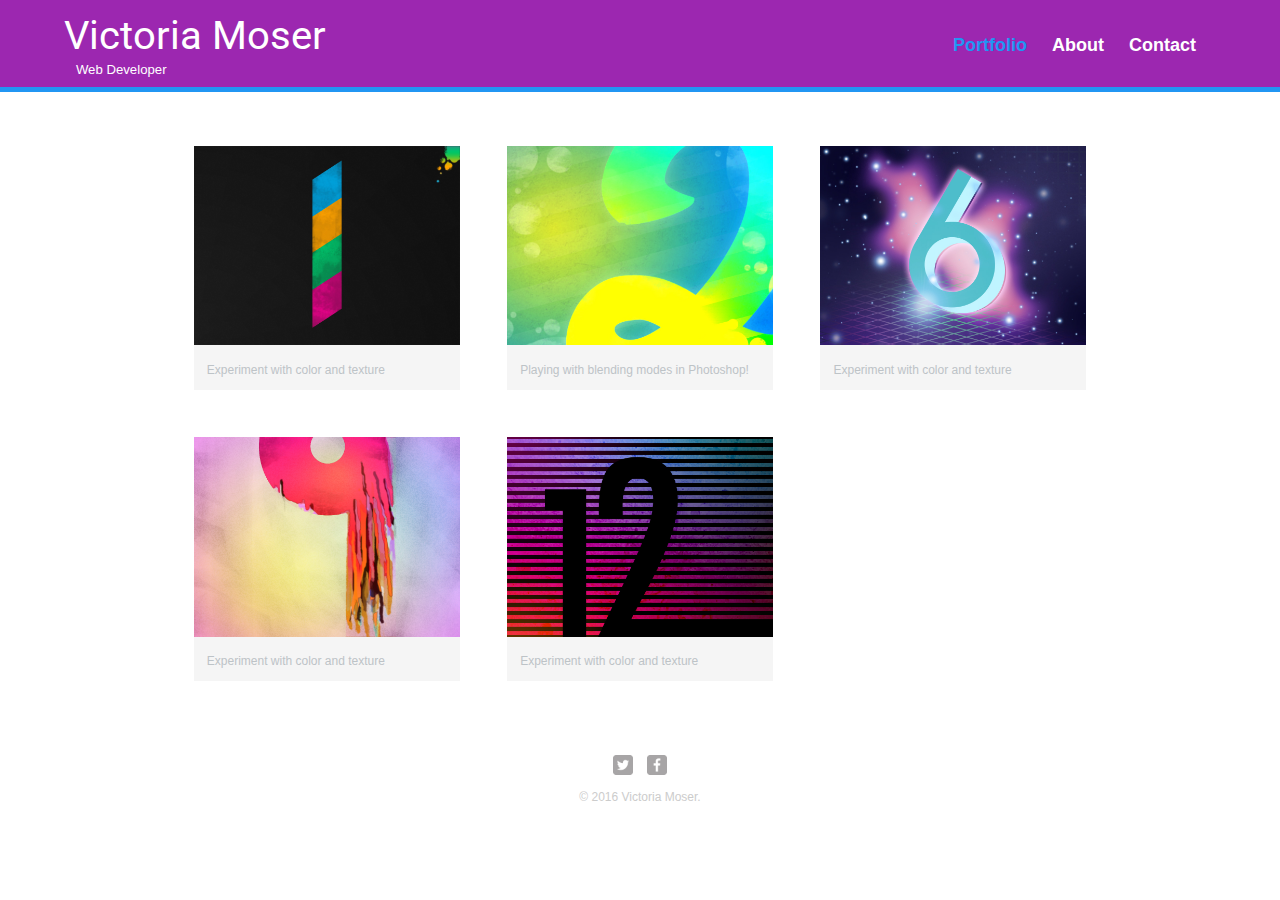
<file: index.html>
<!DOCTYPE html>

  <html>
  <head>
    <meta charset="utf-8">
    <title> Victoria Moser | Web Developer  </title>
    <link rel="stylesheet" href="css/normalize.css">
    <link href="https://fonts.googleapis.com/css?family=Open+Sans:400,400i,700,700i|Roboto:400,700,700i" rel="stylesheet">
    <link rel="stylesheet" href="css/main.css">
    <link rel="stylesheet" href="css/responsive.css">
    <meta name="viewport" content="width=device-width, initial-scale=1.0">
  </head>
  <body>
    <header>
      <a href="index.html" id="logo">
        <h1>Victoria Moser</h1>
        <h2> Web Developer </h2>
      </a>
      <nav>
        <ul>
          <li><a href="index.html" class="selected">Portfolio</a></li>
          <li><a href="about.html">About</a></li>
          <li><a href="contact.html">Contact</a></li>
        </ul>
      </nav>
    </header>
    <div id="wrapper">
      <section>
        <ul id="gallery">
          <li>
            <a href="img/numbers-01.jpg"> 
              <img src="img/numbers-01.jpg" alt="">
              <p> Experiment with color and texture</p>
            </a>
          </li>

           <li>
            <a href="img/numbers-02.jpg"> 
              <img src="img/numbers-02.jpg" alt="">
              <p> Playing with blending modes in Photoshop!</p>
            </a>
          </li>

           <li>
            <a href="img/numbers-06.jpg"> 
              <img src="img/numbers-06.jpg" alt="">
              <p> Experiment with color and texture</p>
            </a>
          </li>

           <li>
            <a href="img/numbers-09.jpg"> 
              <img src="img/numbers-09.jpg" alt="">
              <p> Experiment with color and texture</p>
            </a>
          </li>

           <li>
            <a href="img/numbers-12.jpg"> 
              <img src="img/numbers-12.jpg" alt="">
              <p> Experiment with color and texture</p>
            </a>
          </li>

        </ul>
      </section>
      <footer>
        <a href="https://twitter.com/victoriamoserc" target="_blank"><img src="img/twitter-wrap.png" alt="Twitter Logo" class="social-icon"></a>
        <a href="https://facebook.com/FemmeVictoria" target="_blank"><img src="img/facebook-wrap.png" alt="FaceBook Logo" class="social-icon"></a>
        <p>&copy; 2016 Victoria Moser.</p>
      </footer>
    </div>
  </body>

  </html>
</file>
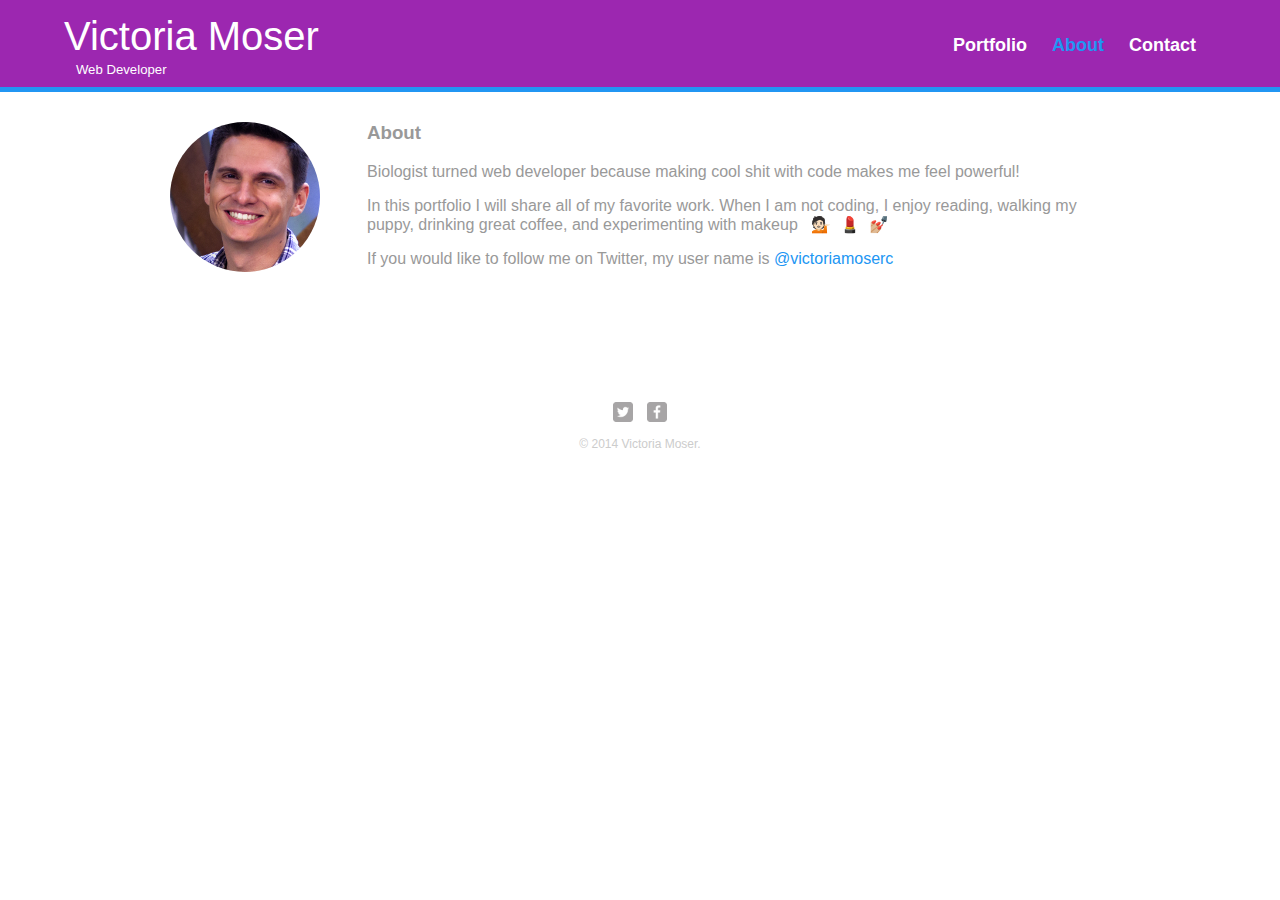
<file: about.html>
<!DOCTYPE html>
<html>
  <head>
    <meta charset="utf-8">
    <title>Victoria Moser | Web Developer</title>
    <link rel="stylesheet" href="css/normalize.css">
    <link href='http://fonts.googleapis.com/css?family=Changa+One|Open+Sans:400italic,700italic,400,700,800' rel='stylesheet' type='text/css'>
    <link rel="stylesheet" href="css/main.css">
    <link rel="stylesheet" href="css/responsive.css">
    <meta name="viewport" content="width=device-width, initial-scale=1.0">
  </head>
  <body>
    <header>
      <a href="index.html" id="logo">
        <h1>Victoria Moser</h1>
        <h2>Web Developer</h2>
      </a>
      <nav>
        <ul>
          <li><a href="index.html">Portfolio</a></li>
          <li><a href="about.html" class="selected">About</a></li>
          <li><a href="contact.html">Contact</a></li>
        </ul>
      </nav>
    </header>
    <div id="wrapper">
      <section>
        <img src="img/nick.jpg" alt="Nick's Foto" class="profile-photo">
        <h3>About</h3>
        <p> Biologist turned web developer because making cool shit with code makes me feel powerful!
        </p>
        <p> In this portfolio I will share all of my favorite work. When I am not coding, I enjoy reading, walking my puppy, drinking great coffee, and experimenting with makeup &nbsp; 💁🏻 &nbsp;💄&nbsp; 💅🏼 </p>
        <p> If you would like to follow me on Twitter, my user name is <a href="https://twitter.com/victoriamoserc" target="_blank"> @victoriamoserc</a></p>
      </section>
      <footer>
        <a href="http://twitter.com/victoriamoserc" target="_blank"><img src="img/twitter-wrap.png" alt="Twitter Logo" class="social-icon"></a>
        <a href="http://facebook.com/FemmeVictoria" target="_blank"><img src="img/facebook-wrap.png" alt="Facebook Logo" class="social-icon"></a>
        <p>&copy; 2014 Victoria Moser.</p>
      </footer>
    </div>
  </body>
</html>
</file>
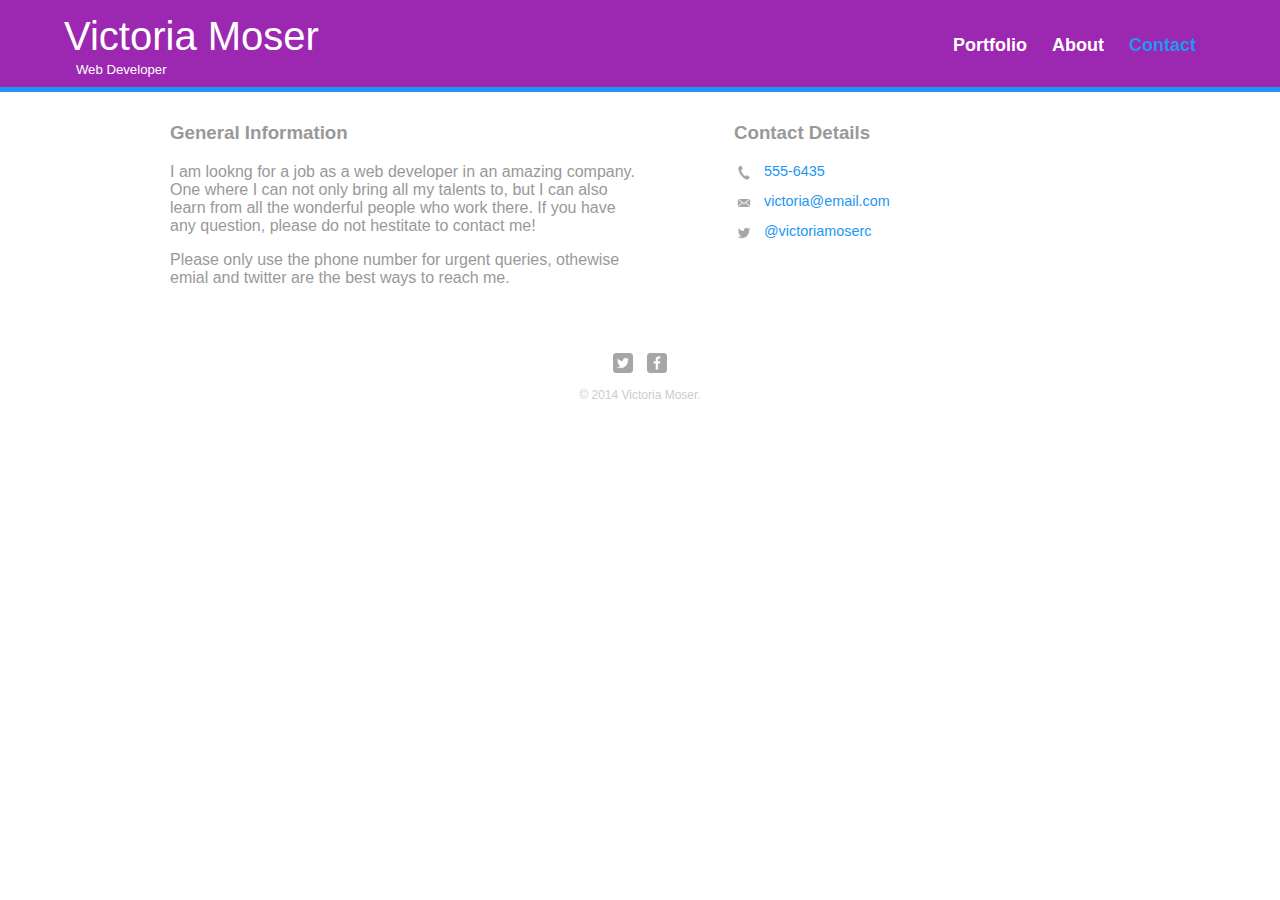
<file: contact.html>
<!DOCTYPE html>
<html>
  <head>
    <meta charset="utf-8">
    <title>Victoria Moser | Web Developer</title>
    <link rel="stylesheet" href="css/normalize.css">
    <link href='http://fonts.googleapis.com/css?family=Changa+One|Open+Sans:400italic,700italic,400,700,800' rel='stylesheet' type='text/css'>
    <link rel="stylesheet" href="css/main.css">
    <link rel="stylesheet" href="css/responsive.css">
    <meta name="viewport" content="width=device-width, initial-scale=1.0">
  </head>
  <body>
    <header>
      <a href="index.html" id="logo">
        <h1>Victoria Moser</h1>
        <h2>Web Developer</h2>
      </a>
      <nav>
        <ul>
          <li><a href="index.html">Portfolio</a></li>
          <li><a href="about.html" >About</a></li>
          <li><a href="contact.html" class="selected">Contact</a></li>
        </ul>
      </nav>
    </header>
    <div id="wrapper">
      <section id="primary">
       <h3> General Information </h3>
       <p> I am lookng for a job as a web developer in an amazing company. One where I can not only bring all my talents to, but I can also learn from all the wonderful people who work there. If you have any question, please do not hestitate to contact me!</p>

       <p> Please only use the phone number for urgent queries, othewise emial and twitter are the best ways to reach me.</p>
      </section>
       <section id="secondary">
        <h3> Contact Details </h3>
        <ul class="contact-info">
          <li class="phone"><a href="tel:555-6435"> 555-6435</a></li>
          <li class="mail"><a href="mailto:victoria@email.com"> victoria@email.com</a></li>
          <li class="twitter"> <a href="http://twitter.com/intent/tweet?/screen_name=victoriamoserc" target="_blank"> @victoriamoserc</a></li>
          <li></li>
        </ul>
      </section>

     <footer>
        <a href="http://twitter.com/victoriamoserc" target="_blank"><img src="img/twitter-wrap.png" alt="Twitter Logo" class="social-icon"></a>
        <a href="http://facebook.com/FemmeVictoria" target="_blank"><img src="img/facebook-wrap.png" alt="Facebook Logo" class="social-icon"></a>
        <p>&copy; 2014 Victoria Moser.</p>
      </footer>
    </div>
  </body>
</html>
</file>
<file: css/main.css>
/**************************
GENERAL 
***************************/

body {
  font-family: 'Open Sans' sans-serif;
}
#wrapper {
  max-width: 940px;
  margin: 0 auto;
  padding: 0 5%;
}

a {
  text-decoration: none;
}

img {
  max-width: 100%; /* helps the img be fluid, so it adjusts to any screen size */
}

h3 {
  margin: 0 0 1em 0;
}

footer a img.social-icon {
  color: red;
}

/**************************
HEADING
***************************/

header {
  float: left;
  margin: 0 0 30px 0;
  padding: 5px 0 0 0;
  width: 100%;
}

#logo {
  text-align: center;
  margin: 0;
}

h1 {
  font-family: 'Roboto', sans-serif;
  margin: 15px 0;
  font-size: 1.75em;
  font-weight: normal;
  line-height: 0.8em;
}

h2 {
  font-size: 0.75em;
  margin: -5px 0 0;
  font-weight: normal;
}



/**************************
NAVAGATION 
***************************/

nav {
  text-align: center;
  padding: 10px 0;
  margin: 20px 0 0;

}

nav ul {
  margin: 0 10px;
  list-style: none;
  padding: 0;
}

nav li {
  display: inline-block;
}

nav a {
  font-weight: 700;
  padding: 15px 10px;
}

/**************************
FOOTER
***************************/
footer {
  font-size: 0.75em;
  text-align: center;
  clear: both;
  padding-top: 50px;
  color: #ccc;
}

.social-icon {
  width: 20px;
  height: 20px;
  margin: 0 5px;
}

/**************************
PAGE PORTFOLIO
***************************/
#gallery {
  margin: 0;
  padding: 0;
  list-style: none;
}

#gallery li {
  float: left;
  width: 45%;
  margin: 2.5%;
  background-color: #f5f5f5;
  color: #bdc3c7;
}

#gallery li a p {
  margin: 0;
  padding: 5%;
  font-size: 0.75em;
  color: #bdc3c7;
}

/**********************
PAGE: ABOUT
***********************/

.profile-photo {
  display: block;
  max-width: 150px;
  margin: 0 auto 30px;
  border-radius: 100%;
}


/**********************
PAGE: CONTACT
***********************/

.contact-info {
  list-style: none;
  padding: 0;
  margin: 0;
  font-size: 0.9em;
}

.contact-info a {
  display: block;
  min-height: 20px;
  background-repeat: no-repeat; /* background img always repeat in css by default, this is how you prevent that from happening*/
  background-size: 20px 20px; /* will resize the background img to what we want */
  padding: 0 0 0 30px;
  margin: 0 0 10px; /* add 10 px of margin at the buttom to give links separation from each other */
}

/*adding background images to the properties:*/

.contact-info li.phone a{ /*list item with the class phone in it*/
  background-image: url('../img/phone.png');
}

.contact-info li.mail a{ /*list item with the class mail in it*/
  background-image: url('../img/mail.png');
}

.contact-info li.twitter a{ /*list item with the class twitter in it*/
  background-image: url('../img/twitter.png');
}
/**************************
COLORS 
***************************/

/*site body*/
body {
  background-color: #fff;
  color: #999;
}
/*green header*/
header {
  background: #9C27B0;
  border-color: #599a68;
}

/*nav background on mobile*/
nav {
  background: #9C27B0;
}

/*logo text*/
h1, h2 {
  color: #fff;
}

/*links color*/
a {
 color: #2196F3;
}



/*nav link*/
nav a, nav a:visited {
  color: #fff;
}

/*selected nav link*/
nav a.selected, nav a:hover {
  color: #2196F3;
}

img.social-icon {
   color: #2196F3;
}
</file>
<file: css/responsive.css>
/***************************************
Media Queries 
***************************************/

/*If the screen is any larger than 480px apply the following styles*/
/*Landscapre phone or bigger*/
@media screen and (min-width: 480px) {
	/**************************
      TWO COLUMN LAYOUT 
    ***************************/

    #primary {
    	width: 50%;
    	float: left;
    }

     #secondary {
    	width: 40%;
    	float: right;
    }

    /**************************
     Figuring out the width of the pictures:
     3 * 5% = 15 - for the margins (2.5 on each side) 
     100% - 15% = 85% and we want 3 pictures 
     so 85% / 3 = 28.33333333
    ***************************/

    /**************************
      PAGE: PORTFOLIO 
    ***************************/

    #gallery li {
    	width: 28.3333%;
    }

    /*pseudo class selector - any style inside will be
    applied to the 4th list item in the gallery*/

    #gallery li:nth-child(4n) {
    	clear: left;
    }

    /**************************
      PAGE: ABOUT 
    ***************************/

    .profile-photo {
		float: left;
		margin: 0 5% 80px 0;
    }
}

/*for slighly bigger screens*/
/*tablet or bigger*/
@media screen and (min-width: 650px) {

	/**************************
      HEADER 
    ***************************/

    nav {
    	background: none;
    	float: right;
    	font-size: 1.125em;
    	margin-right: 5%;
    	text-align: right;
    	width: 45%;
    }

    #logo {
    	float: left;
    	margin-left: 5%;
    	text-align: left;
    	width: 45%;
    }

    h1 {
    	font-size: 2.5em;
    }

    h2 {
    	font-size: 0.825em;
    	padding-bottom: 10px;
    	padding-left: 0.9em;
    }

	header {
		border-bottom: 5px solid #2196F3;
	}

}
</file>
